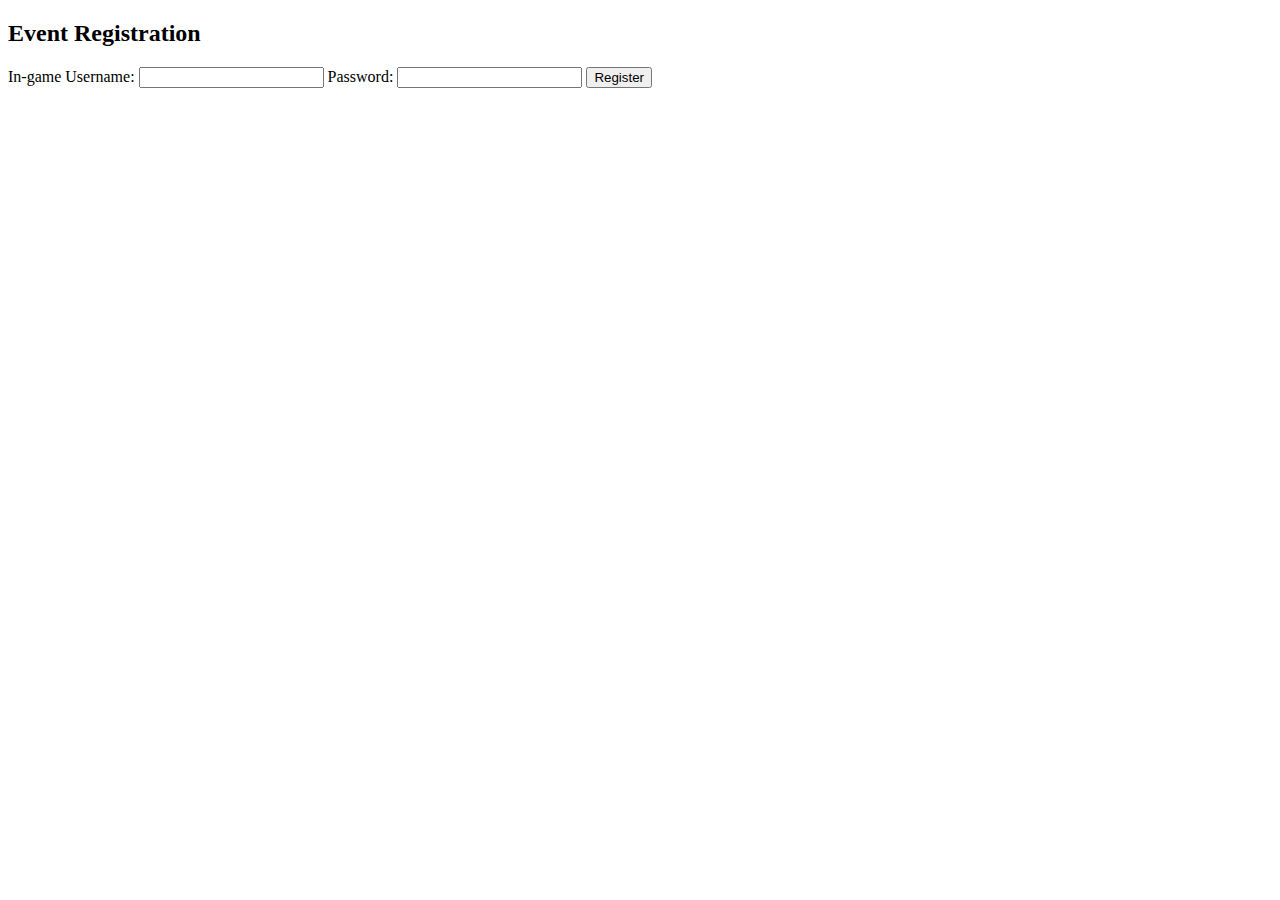
<file: event-register.html>
<!DOCTYPE html>
<html lang="en">
<head>
    <!-- Meta tags and stylesheets -->
</head>
<body>
<div class="container">
    <header>
        <!-- Your header content -->
    </header>

    <main>
        <section class="event-registration">
            <h2>Event Registration</h2>
            <form action="process-event-registration.php" method="post">
                <label for="username">In-game Username:</label>
                <input type="text" id="username" name="username" required>
                
                <label for="password">Password:</label>
                <input type="password" id="password" name="password" required>
                
                <button type="submit">Register</button>
            </form>
        </section>
    </main>

    <footer>
        <!-- Your footer content -->
    </footer>
</div>

<!-- Your scripts -->
<script src="scripts.js"></script>
</body>
</html>
</file>
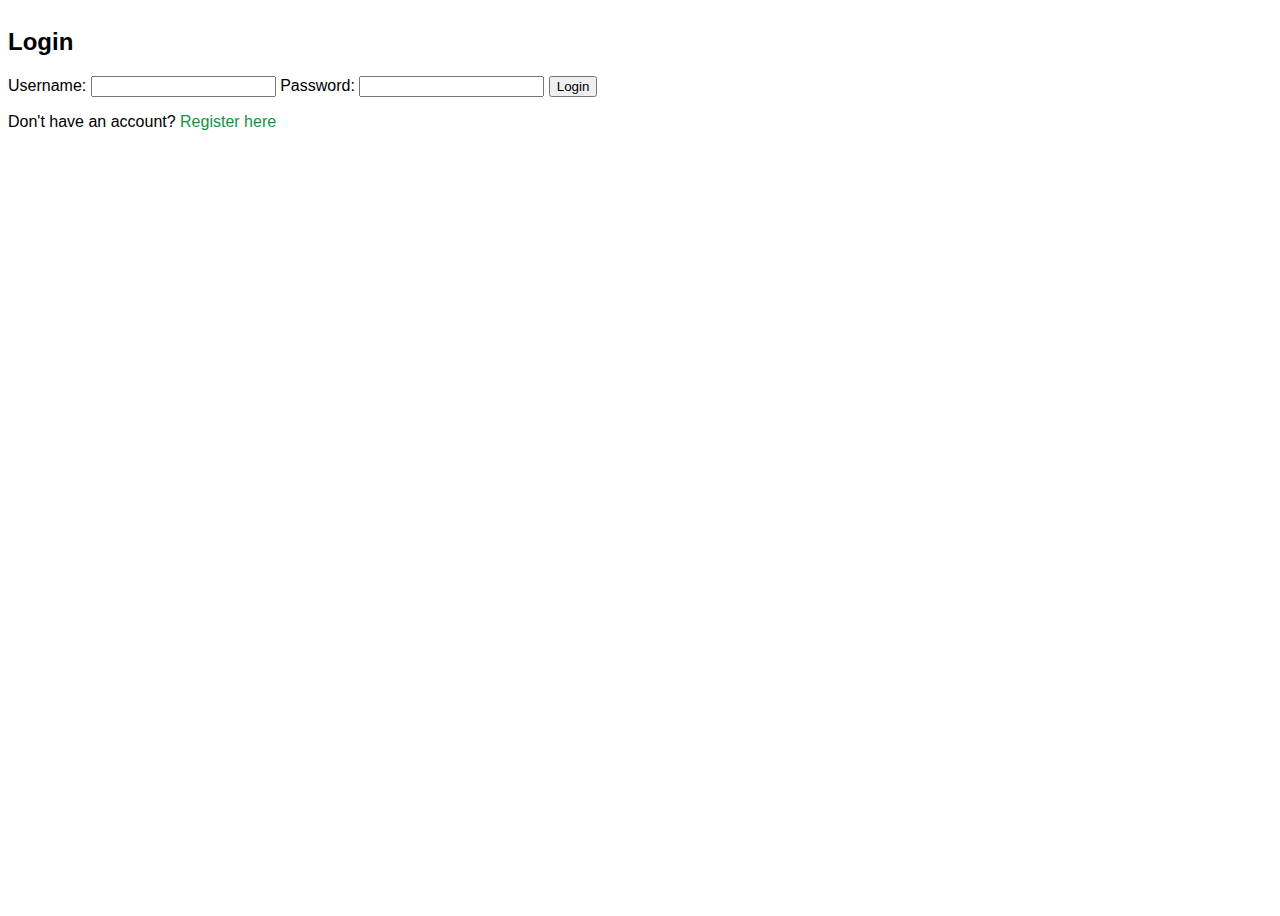
<file: login.html>
<!DOCTYPE html>
<html lang="en">
<head>
    <meta charset="UTF-8">
    <meta name="viewport" content="width=device-width, initial-scale=1.0">
    <title>EonVerse Offical Site - Login</title>
    <link rel="stylesheet" href="style.css">
</head>
<body>
    <div class="container">
        <h2>Login</h2>
        <form action="/login" method="POST">
            <label for="username">Username:</label>
            <input type="text" id="username" name="username" required>
            
            <label for="password">Password:</label>
            <input type="password" id="password" name="password" required>
            
            <button type="submit">Login</button>
        </form>
        <p>Don't have an account? <a href="/register">Register here</a></p>
    </div>
</body>
</html>
</file>
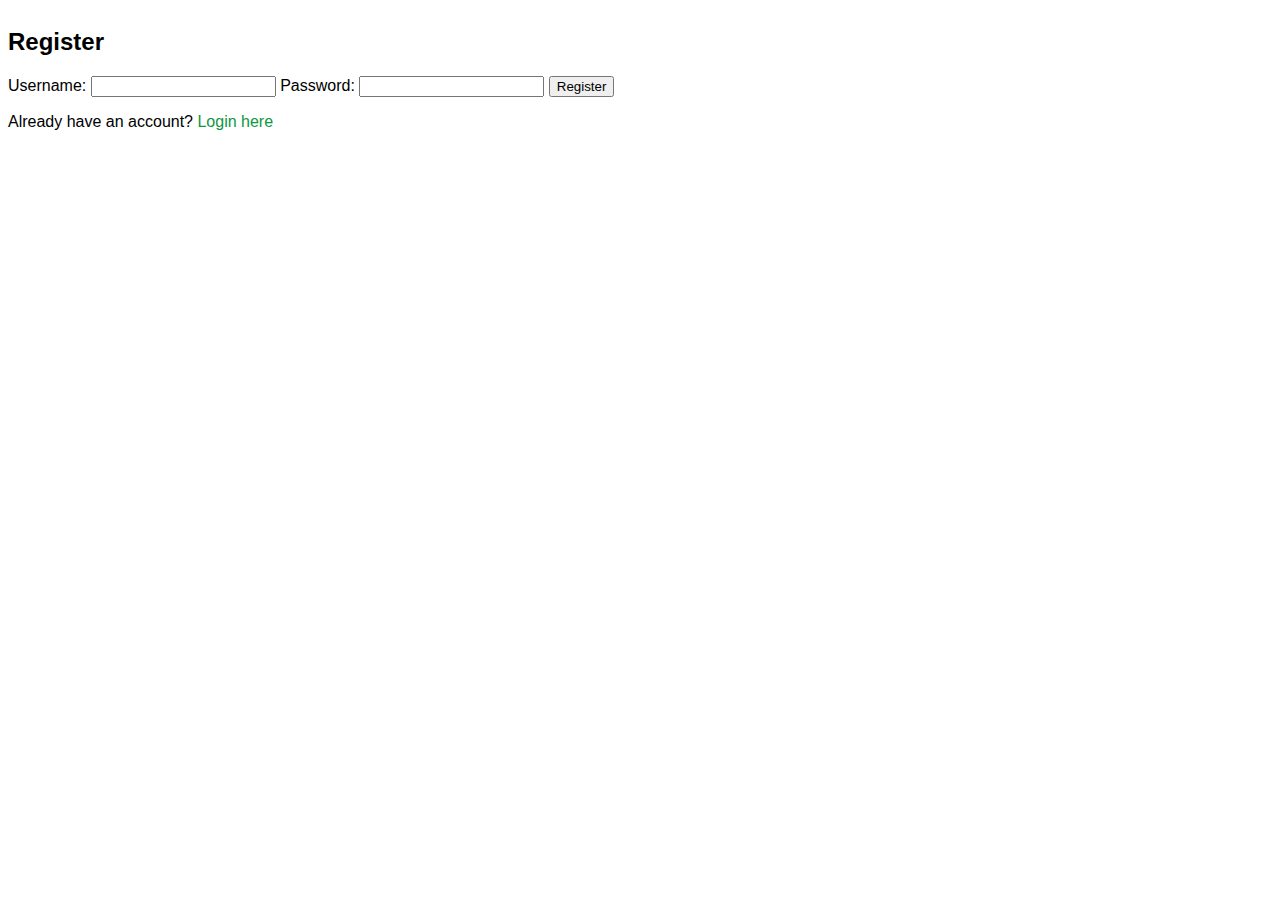
<file: register.html>
<!DOCTYPE html>
<html lang="en">
<head>
    <meta charset="UTF-8">
    <meta name="viewport" content="width=device-width, initial-scale=1.0">
    <title>EonVerse Offical Site - Register</title>
    <link rel="stylesheet" href="style.css">
</head>
<body>
    <div class="container">
        <h2>Register</h2>
        <form action="/register" method="POST">
            <label for="username">Username:</label>
            <input type="text" id="username" name="username" required>
            
            <label for="password">Password:</label>
            <input type="password" id="password" name="password" required>
            
            <button type="submit">Register</button>
        </form>
        <p>Already have an account? <a href="/login">Login here</a></p>
    </div>
</body>
</html>
</file>
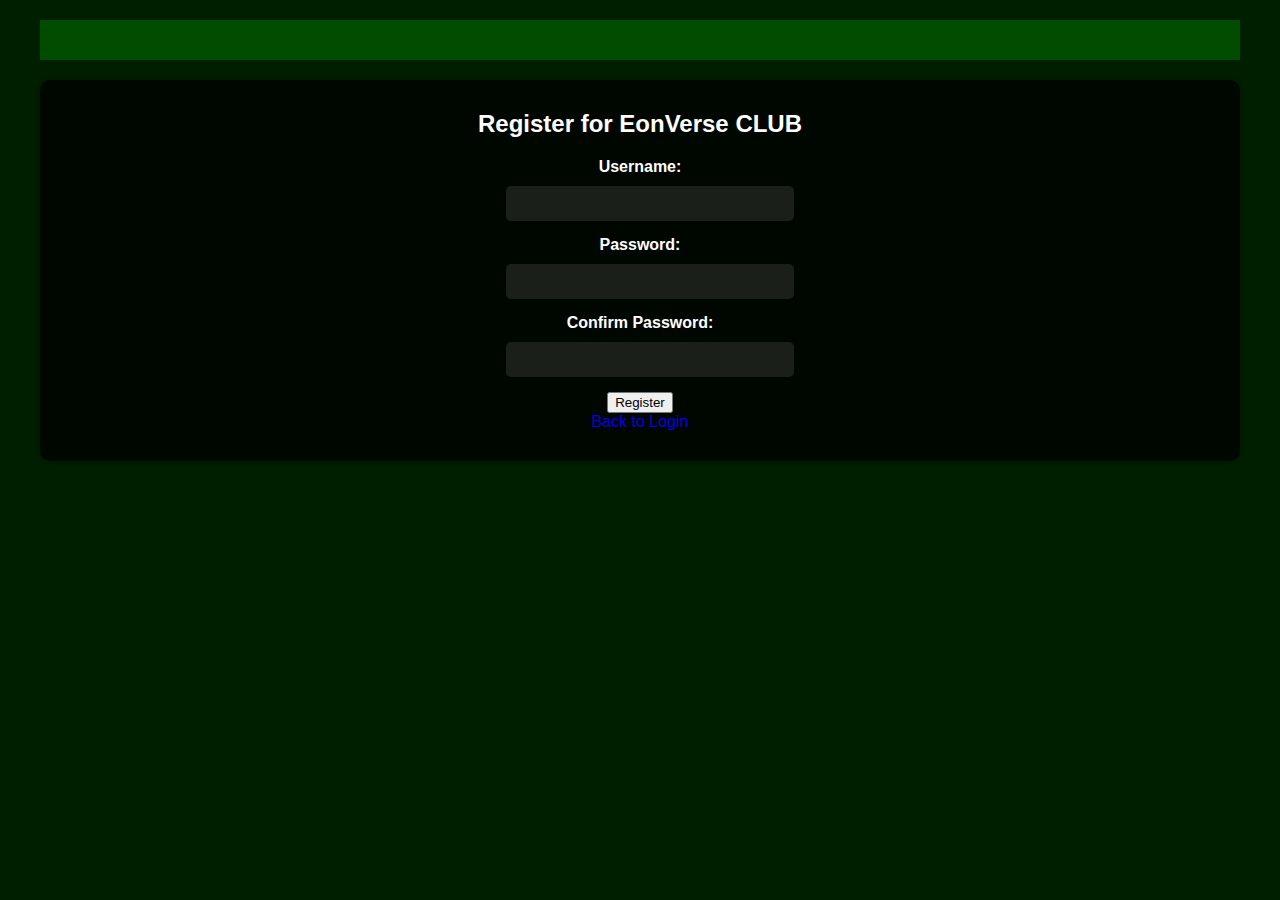
<file: registration.html>
<!DOCTYPE html>
<html lang="en">
<head>
    <meta charset="UTF-8">
    <meta name="viewport" content="width=device-width, initial-scale=1.0">
    <link rel="stylesheet" href="styles.css">
    <link rel="stylesheet" href="registration-styles.css"> <!-- Link to your registration styles -->
    <title>Register - EonVerse CLUB</title>
    <style>
        /* Your existing styles */
    </style>
    <script>
        // JavaScript validation function
    </script>
</head>
<body>
<div class="container">
    <header>
        <!-- Your header content -->
    </header>
    <link rel="stylesheet" href="registration-styles.css">


    <main>
        <section class="registration-form">
            <h2>Register for EonVerse CLUB</h2>
            <form action="your-actual-server-endpoint" method="post" onsubmit="return validateForm()">
                <label for="username">Username:</label>
                <input type="text" id="username" name="username" required>

                <label for="password">Password:</label>
                <input type="password" id="password" name="password" required>

                <label for="confirm-password">Confirm Password:</label>
                <input type="password" id="confirm-password" name="confirmPassword" required>

                <button type="submit">Register</button>
            </form>

            <a href="login.html" class="back-button">Back to Login</a>
        </section>
    </main>

    <footer>
        <!-- Your footer content -->
    </footer>
</div>

<!-- Your scripts -->
<script src="scripts.js"></script>
</body>
</html>
</file>
<file: style.css>
.cc-link,
.cc-revoke:hover {
    text-decoration: underline;
}
.bdg .ribbon,
.rules-menu-link span,
.store-title,
.wiki-page-card span strong:first-letter {
    text-transform: uppercase;
}
html {
    scroll-behavior: smooth;
}
:root {
    --p-color: #0e9642;
}
.discord-icon .st0,
.discord-text .st0,
.status-icon path,
.status-text path {
    fill: var(--p-color) !important;
}
.cobalt-update-box .update-icon,
.discord-text .icon:after,
.dropdown-item.d-header,
.error-title,
.footer-text-header:after,
.header-theme,
.lr-title,
.news-title,
.other-btn:after,
.other-btn:focus:after,
.p-icon,
.rules-menu .active i,
.rules-menu .active span,
.status-text .icon:after,
.swal2-icon.swal2-info,
.theme-text,
.top-text,
.welcome-title,
.widget-header-txt:after,
.wiki-page-card span strong {
    color: var(--p-color) !important;
}
a,
a:focus,
a:hover {
    color: var(--p-color);
}
.color-overlay {
    background: #0e9642;
    background: -moz-linear-gradient(180deg, #0e9642 0, #101010 60%, #101010 100%);
    background: -webkit-linear-gradient(180deg, #0e9642 0, #101010 60%, #101010 100%);
    background: linear-gradient(180deg, #0e9642 0, #101010 60%, #101010 100%);
    background-attachment: fixed;
    background-size: cover;
    background-repeat: no-repeat;
}
.profile-about-box,
.rules-menu-link.active,
.swal2-icon.swal2-info,
.user-nav-link.active {
    border-color: #0e9642 !important;
}
#toast-container,
.badge-theme,
.btn-theme,
.btn.profile-btn.active:after,
.button-checkbox > .active,
.cc-window.cc-floating .cc-highlight .cc-btn.cc-allow,
.discord-text .icon:after,
.footer-text-header:after,
.nav-link.store-link,
.p-color-overlay,
.progress-bar,
.spoiler .spoiler-title,
.spoiler .spoiler-toggle,
.status-text .icon:after,
.swal2-styled.swal2-confirm,
.vote-tabs .btn.btn-theme.active,
.widget-header-txt:after {
    background-color: var(--p-color) !important;
}
.btn-theme:hover,
.spoiler .spoiler-title:hover,
.spoiler .spoiler-toggle:hover,
.swal2-styled.swal2-confirm:hover {
    background-color: var(--p-color) !important;
    filter: brightness(0.85);
}
.header:after {
    height: 227.5px;
    background: linear-gradient(rgba(0, 0, 0, 0.4), transparent);
}
.header:before {
    background: linear-gradient(rgba(0, 0, 0, 0.4), #101010);
}
.header {
    background-position: center top !important;
}
@media (min-width: 769px) {
    .header {
        height: 475px;
    }
    .logo {
        height: 250px;
        margin-top: 97.5px;
    }
}
@media (max-width: 768px) {
    .header {
        height: 340px;
    }
    .logo {
        height: 130px;
        margin-top: 85px;
    }
}
.discord-text,
.status-text {
    margin-top: 203.5px;
}
@media (max-width: 1050px) {
    .discord-box-container .text,
    .status-box-container .text {
        display: none;
    }
}
.navbar-nav .nav-item:first-child {
    margin-left: -15px !important;
}
.navbar-bottom .store-link:after,
.navbar-bottom .store-link:focus:after,
.navbar-top-new .store-link:after,
.navbar-top-new .store-link:focus:after {
    box-shadow: 0 0 12px 0 #0e9642;
}
.p-image-frame {
    z-index: 1;
    opacity: 0.7;
}
.store-box {
    border: 3px solid #0e9441;
    box-shadow: 0 0 10px #0e9642;
}
.no-webp .store-box,
.webp .store-box {
    background: linear-gradient(to bottom, #0e9441 / 70%, #0e9441 / 70%);
}
.cc-window {
    opacity: 1;
    -webkit-transition: opacity 1s;
    transition: opacity 1s;
}
.cc-window.cc-invisible {
    opacity: 0;
}
.cc-animate.cc-revoke {
    -webkit-transition: -webkit-transform 1s;
    transition: transform 1s;
    transition: transform 1s, -webkit-transform 1s;
}
.cc-animate.cc-revoke.cc-top {
    -webkit-transform: translateY(-2em);
    transform: translateY(-2em);
}
.cc-animate.cc-revoke.cc-bottom {
    -webkit-transform: translateY(2em);
    transform: translateY(2em);
}
.cc-animate.cc-revoke.cc-active.cc-bottom,
.cc-animate.cc-revoke.cc-active.cc-top,
.cc-revoke:hover {
    -webkit-transform: translateY(0);
    transform: translateY(0);
}
.cc-grower {
    max-height: 0;
    overflow: hidden;
    -webkit-transition: max-height 1s;
    transition: max-height 1s;
}
.cc-revoke,
.cc-window {
    position: fixed;
    overflow: hidden;
    -webkit-box-sizing: border-box;
    box-sizing: border-box;
    font-family: Helvetica, Calibri, Arial, sans-serif;
    font-size: 16px;
    line-height: 1.5em;
    display: -webkit-box;
    display: -ms-flexbox;
    display: flex;
    -ms-flex-wrap: nowrap;
    flex-wrap: nowrap;
    z-index: 9999;
}
.cc-window.cc-static {
    position: static;
}
.cc-window.cc-floating {
    max-width: 24em;
    -webkit-box-orient: vertical;
    -webkit-box-direction: normal;
    -ms-flex-direction: column;
    flex-direction: column;
}
.cc-window.cc-banner {
    padding: 1em 1.8em;
    width: 100%;
    -webkit-box-orient: horizontal;
    -webkit-box-direction: normal;
    -ms-flex-direction: row;
    flex-direction: row;
}
.cc-revoke {
    padding: 0.5em;
}
.cc-header {
    font-size: 18px;
    font-weight: 700;
}
.cc-btn,
.cc-close,
.cc-link,
.cc-revoke,
.discord-text:hover,
.status-text:hover,
[data-toggle="tooltip"]:hover {
    cursor: pointer;
}
.cc-link {
    opacity: 0.8;
    display: inline-block;
    padding: 0.2em;
}
.cc-close:focus,
.cc-close:hover,
.cc-link:hover {
    opacity: 1;
}
.cc-link:active,
.cc-link:visited {
    color: initial;
}
.cc-btn {
    display: block;
    padding: 0.4em 0.8em;
    font-size: 0.9em;
    font-weight: 700;
    border-width: 2px;
    border-style: solid;
    text-align: center;
    white-space: nowrap;
}
.cc-highlight .cc-btn:first-child {
    background-color: transparent;
    border-color: transparent;
}
.cc-highlight .cc-btn:first-child:focus,
.cc-highlight .cc-btn:first-child:hover {
    background-color: transparent;
    text-decoration: underline;
}
.cc-close {
    display: block;
    position: absolute;
    top: 0.5em;
    right: 0.5em;
    font-size: 1.6em;
    opacity: 0.9;
    line-height: 0.75;
}
.cc-revoke.cc-top {
    top: 0;
    left: 3em;
    border-bottom-left-radius: 0.5em;
    border-bottom-right-radius: 0.5em;
}
.cc-revoke.cc-bottom {
    bottom: 0;
    left: 3em;
    border-top-left-radius: 0.5em;
    border-top-right-radius: 0.5em;
}
.cc-revoke.cc-left {
    left: 3em;
    right: unset;
}
.cc-revoke.cc-right {
    right: 3em;
    left: unset;
}
.cc-top {
    top: 1em;
}
.cc-left {
    left: 1em;
}
.cc-right {
    right: 1em;
}
.cc-bottom {
    bottom: 1em;
}
.cc-floating > .cc-link {
    margin-bottom: 1em;
}
.cc-floating .cc-message {
    display: block;
    margin-bottom: 1em;
}
.cc-window.cc-floating .cc-compliance {
    -webkit-box-flex: 1;
    -ms-flex: 1 0 auto;
    flex: 1 0 auto;
}
.cc-window.cc-banner {
    -webkit-box-align: center;
    -ms-flex-align: center;
    align-items: center;
}
.cc-banner.cc-top {
    left: 0;
    right: 0;
    top: 0;
}
.cc-banner.cc-bottom {
    left: 0;
    right: 0;
    bottom: 0;
}
.cc-banner .cc-message {
    display: block;
    -webkit-box-flex: 1;
    -ms-flex: 1 1 auto;
    flex: 1 1 auto;
    max-width: 100%;
    margin-right: 1em;
}
.cc-compliance {
    display: -webkit-box;
    display: -ms-flexbox;
    display: flex;
    -webkit-box-align: center;
    -ms-flex-align: center;
    align-items: center;
    -ms-flex-line-pack: justify;
    align-content: space-between;
}
.cc-floating .cc-compliance > .cc-btn {
    -webkit-box-flex: 1;
    -ms-flex: 1;
    flex: 1;
}
.cc-btn + .cc-btn {
    margin-left: 0.5em;
}
@media print {
    .cc-revoke,
    .cc-window {
        display: none;
    }
}
@media screen and (max-width: 900px) {
    .cc-btn {
        white-space: normal;
    }
}
@media screen and (max-width: 414px) and (orientation: portrait), screen and (max-width: 736px) and (orientation: landscape) {
    .cc-window.cc-top {
        top: 0;
    }
    .cc-window.cc-bottom {
        bottom: 0;
    }
    .cc-window.cc-banner,
    .cc-window.cc-floating,
    .cc-window.cc-left,
    .cc-window.cc-right {
        left: 0;
        right: 0;
    }
    .cc-window.cc-banner {
        -webkit-box-orient: vertical;
        -webkit-box-direction: normal;
        -ms-flex-direction: column;
        flex-direction: column;
    }
    .cc-window.cc-banner .cc-compliance {
        -webkit-box-flex: 1;
        -ms-flex: 1 1 auto;
        flex: 1 1 auto;
    }
    .cc-window.cc-floating {
        max-width: none;
    }
    .cc-window .cc-message {
        margin-bottom: 1em;
    }
    .cc-window.cc-banner {
        -webkit-box-align: unset;
        -ms-flex-align: unset;
        align-items: unset;
    }
    .cc-window.cc-banner .cc-message {
        margin-right: 0;
    }
}
.cc-floating.cc-theme-classic {
    padding: 1.2em;
    border-radius: 10px;
}
.cc-floating.cc-type-info.cc-theme-classic .cc-compliance {
    text-align: center;
    display: inline;
    -webkit-box-flex: 0;
    -ms-flex: none;
    flex: none;
}
.cc-theme-classic .cc-btn {
    border-radius: 10px;
}
.cc-theme-classic .cc-btn:last-child {
    min-width: 140px;
}
.cc-floating.cc-type-info.cc-theme-classic .cc-btn {
    display: inline-block;
}
.cc-theme-edgeless.cc-window {
    padding: 0;
}
.cc-floating.cc-theme-edgeless .cc-message {
    margin: 2em 2em 1.5em;
}
.cc-banner.cc-theme-edgeless .cc-btn {
    margin: 0;
    padding: 0.8em 1.8em;
    height: 100%;
}
.cc-banner.cc-theme-edgeless .cc-message {
    margin-left: 1em;
}
.cc-floating.cc-theme-edgeless .cc-btn + .cc-btn,
.coldfire-navbar-menu.active,
.panel-footer .grey-link:first-child {
    margin-left: 0;
}
.nav-tabs .nav-link {
    border: none;
    padding: 0.5em 1em !important;
    margin: 0 !important;
    color: #fff !important;
}
.button-checkbox > .active,
.nav-tabs {
    border: none;
}
.badge {
    padding: 5px 10px;
    font-weight: 600;
    color: #fff;
    border-radius: 10px;
}
.btn:focus,
.dark .tokenfield.focus,
.swal2-styled.swal2-confirm:focus {
    box-shadow: none !important;
}
a {
    text-decoration: none !important;
}
.tokenfield.form-control {
    cursor: text;
}
img {
    max-width: 100%;
}
.forum_post {
    word-wrap: break-word;
}
.forum_post img {
    overflow: auto;
    max-width: 100%;
    height: auto;
}
.profile-header-username,
.username {
    font-weight: 500;
}
.username:hover {
    filter: brightness(80%);
}
.avatar-img {
    border-radius: 0.25rem;
}
.input-group-text {
    background-color: rgba(255, 255, 255, 0.15) !important;
    color: #bdbdbd !important;
    font-weight: 500;
}
.fb-page {
    margin-bottom: 1rem !important;
}
.breadcrumb {
    padding: 0.55rem 1.25rem !important;
    font-size: 0.85rem;
}
#tsparticles {
    position: absolute;
    top: 0;
    left: 0;
    width: 100%;
    height: 100%;
}
#ie-message,
#ticket .ticket-mobile-author,
.announcement-alert:before,
.blockquote > a:first-child + br,
.navbar-top-new .mx-auto .store-link i,
.popover .arrow,
.timeline .panel-outline .panel-footer,
.timeline .panel-outline .panel-heading:not(.icon) {
    display: none;
}
@media all and (-ms-high-contrast: none), (-ms-high-contrast: active) {
    #ie-message {
        display: initial;
    }
}
.connection-status-icon {
    margin: 0.5rem auto auto;
    display: block;
}
input:-webkit-autofill,
input:-webkit-autofill:active,
input:-webkit-autofill:focus,
input:-webkit-autofill:hover,
input:-webkit-autofill:visited {
    -webkit-box-shadow: 0 0 0 30px #202020 inset !important;
}
input:-webkit-autofill {
    -webkit-text-fill-color: rgb(189 189 189) !important;
}
input:-webkit-autofill,
input:-webkit-autofill:active,
input:-webkit-autofill:focus,
input:-webkit-autofill:hover {
    transition: background-color 5000s ease-in-out;
}
.maintenance-icon {
    position: fixed;
    right: 2rem;
    bottom: 2rem;
    border-radius: 25rem;
    background-color: #0e9642;
    padding: 0.75rem 1.25rem;
    color: #fff;
    font-size: 1.5rem;
    box-shadow: rgba(18, 84, 81, 0.2) 0 0 10px 4px;
}
.maintenance-icon:hover {
    filter: brightness(70%);
}
.rules-menu {
    background-color: #161616;
    border-radius: 0.5rem;
    margin-bottom: 1rem;
    padding-bottom: 0.5rem;
}
.card .card,
.cf-full-post-body,
.dark .dropdown-item:hover,
.rules-menu-link:hover {
    background-color: rgba(255, 255, 255, 0.03);
}
.rules_image_icon {
    height: 2.8rem;
    width: auto;
}
.rules-menu .nav {
    flex-direction: column;
}
.rules-menu .menu-title {
    font-weight: 600;
    font-size: 1.4rem;
    padding: 1rem 1.75rem;
}
.rules-menu-link {
    padding: 1.05rem calc(1.75rem - 5px);
    display: block;
    position: relative;
    border-left: 5px solid transparent;
}
.rules-menu-link i {
    font-size: 2rem;
    position: absolute;
    top: 0.7rem;
    color: rgba(255, 255, 255, 0.03);
}
.rules-menu-link span {
    display: inline-block;
    margin-left: 3.6rem;
    font-weight: 600;
    font-size: 1.1rem;
    color: rgba(255, 255, 255, 0.4);
    transition: 0.25s;
}
.latest-news-image {
    height: 50px;
    width: 50px;
    overflow: hidden;
    border-radius: 0.5rem;
    margin-top: 0.3rem;
}
.latest-news-image img {
    height: 100%;
    max-width: none;
}
.latest-news-name {
    font-weight: 600;
    color: #fff;
}
.latest-news-date,
.latest-news-readtime {
    color: rgb(189 189 189);
}
.cf-full-post-img {
    height: 300px;
    border-top-left-radius: 0.25rem;
    border-top-right-radius: 0.25rem;
    background-position: center;
    background-repeat: no-repeat;
    background-size: cover;
}
.cf-full-post-content {
    overflow-wrap: break-word;
}
.cf-full-post-img img {
    width: 100%;
    height: auto;
}
.cf-full-post-body {
    padding: 2rem 5%;
    border-bottom-left-radius: 0.25rem;
    border-bottom-right-radius: 0.25rem;
}
.post-card-large,
.post-card-medium,
.post-card-small,
.store-player {
    border-radius: 1rem;
    background-color: #161616;
}
.cf-full-post-title {
    font-weight: 600;
    font-size: 2.7rem;
}
.cf-full-post .readtime,
.post-card-large .readtime,
.post-card-medium .readtime,
.post-card-small .readtime {
    margin: auto 0;
    background: rgba(255, 255, 255, 0.03);
    padding: 0.5rem 1rem;
    border-radius: 0.5rem;
    font-size: 0.9rem;
    font-weight: 500;
}
.post-list {
    display: grid;
    grid-template-columns: repeat(6, 1fr);
    grid-gap: 1.5rem;
}
.post-card-large {
    grid-area: span 1 / span 6;
    display: flex;
    flex-direction: row;
}
.post-card-large .post-card-img {
    flex: 1 1 60%;
    overflow: hidden;
    position: relative;
}
.post-card-large .post-card-img img {
    border-top-left-radius: 0.25rem;
    border-bottom-left-radius: 0.25rem;
    position: absolute;
    width: 100%;
    height: 100%;
    object-fit: cover;
}
.post-card-large .post-card-body {
    flex: 1 1 40%;
    padding: 2.5rem;
}
.outside-footer,
.post-card-medium .post-card-body,
.post-card-small .post-card-body {
    padding: 1.5rem 2rem;
}
.post-card-large .post-card-title {
    font-weight: 600;
    font-size: 1.8rem;
    margin-bottom: 1.5rem;
}
.post-card-large .post-card-footer,
.post-card-medium .post-card-footer,
.post-card-small .post-card-footer {
    display: flex;
    margin-top: 1.5rem;
}
.post-card-medium {
    grid-area: span 1 / span 3;
}
.post-card-medium .post-card-img {
    height: 250px;
    position: relative;
}
.post-card-medium .post-card-img img,
.post-card-small .post-card-img img {
    border-top-left-radius: 0.25rem;
    border-top-right-radius: 0.25rem;
    position: absolute;
    width: 100%;
    height: 100%;
    object-fit: cover;
}
.post-card-medium .post-card-title,
.post-card-small .post-card-title {
    font-weight: 600;
    font-size: 1.4rem;
    margin-bottom: 1rem;
}
.post-card-small {
    grid-area: span 1 / span 2;
}
.post-card-small .post-card-img {
    height: 200px;
    position: relative;
}
.alert-dismissible .close,
.btn,
.navbar-toggler,
.post-card-title,
.post-list .post-card-img img,
.reel-1,
.reel-2,
.spoiler-title,
.spoiler-toggle,
a {
    transition: 0.25s;
}
.post-list .post-card-img {
    overflow: hidden;
}
.post-list .post-card-img img:hover {
    transform: scale(1.1) rotate(2deg);
}
.outside-footer {
    position: absolute;
    bottom: 0;
    width: 100%;
}
.post-card-medium .post-card-body,
.post-card-small .post-card-body {
    margin-bottom: 5rem;
}
.icon,
.post-card-medium,
.post-card-small {
    position: relative;
}
@media (max-width: 1100px) {
    .post-card-large .post-card-img {
        flex: 1 1 55%;
    }
    .post-card-large .post-card-body {
        flex: 1 1 45%;
    }
    .post-card-small .post-card-body {
        margin-bottom: 8rem;
    }
    .post-card-small .post-card-footer {
        flex-wrap: wrap;
    }
    .post-card-small .readtime {
        margin-top: 1rem;
    }
}
.store-box {
    border-radius: 0.5rem;
    position: relative;
    transition: 0.25s;
}
.store-title {
    font-size: 1.8rem;
    font-weight: 600;
    font-style: italic;
    color: #fff;
    margin-top: 1rem;
    margin-left: 1.25rem;
    transition: 0.25s;
}
.news-info,
.news-title,
.welcome-title {
    text-transform: none;
}
.store-icon {
    position: absolute;
    bottom: 1.5rem;
    right: 1.25rem;
    font-size: 2rem;
    color: #fff;
    opacity: 0.7;
    transition: 0.25s;
}
.store-subtitle {
    color: rgba(255, 255, 255, 0.7);
    font-weight: 500;
    margin-left: 1.25rem;
    margin-bottom: 1rem;
    transition: 0.25s;
}
.store-box:hover {
    opacity: 0.8;
}
.store-box:hover .store-subtitle,
.store-box:hover .store-title {
    margin-left: 2rem;
}
.store-box:hover .store-icon {
    right: 2rem;
}
.store-player {
    padding: 0.75rem 1.25rem;
    margin-bottom: 1rem;
}
.bdg,
.bdgsmall {
    border-radius: 10px;
}
.store-player .store-player-txt {
    font-weight: 500;
    font-size: 1.2rem;
}
.forum-link,
.item .description b,
.navbar-bottom .store-link {
    font-weight: 600;
}
.img-container img {
    height: 25px;
    width: 25px;
}
body.swal2-toast-shown .swal2-container.wiki-toast {
    width: 22rem !important;
}
.wiki-page-card span strong {
    font-weight: 500;
    font-size: 1.3rem;
    text-transform: lowercase;
    display: inline-block;
    margin-bottom: 0.75rem;
}
.card-header a,
.cc-revoke.cc-bottom.cc-right,
.nav-item .username,
.user-nav-link.active,
.wiki-replies .text-white i,
.wiki-views .text-white i,
blockquote a {
    color: #fff;
}
.input-group-btn .btn.btn-theme {
    border-top-left-radius: 0;
    border-bottom-left-radius: 0;
    height: 100%;
}
.forum-left-col {
    padding: 2rem 1.25rem;
    border-right: 3px solid rgba(255, 255, 255, 0.03);
    height: 100%;
}
.forum-right-top,
.panel-heading {
    padding: 0.75rem 1.25rem;
    border-bottom: 3px solid rgba(255, 255, 255, 0.03);
}
.forum-post-content,
.panel-footer,
.post-author-mobile,
.signature {
    padding: 0.75rem 1.25rem;
}
.forum-table tr:first-child td {
    border-top: none;
}
.forum-icon-col i {
    font-size: 3.2rem;
    color: rgba(255, 255, 255, 0.3);
}
.forum-link {
    font-size: 1.1rem;
}
.forum-topic-title {
    font-size: 1.4rem;
    font-weight: 500;
}
.post-author-mobile {
    display: none;
    border-top: 3px solid rgba(255, 255, 255, 0.03);
}
@media (max-width: 991px) {
    .post-card-large .post-card-img {
        flex: 1 1 40%;
    }
    .post-card-large .post-card-body {
        flex: 1 1 60%;
    }
    .post-card-medium .post-card-body {
        margin-bottom: 8rem;
    }
    .post-card-small {
        grid-area: span 1 / span 3;
    }
    .post-card-medium .post-card-footer {
        flex-wrap: wrap;
    }
    .post-card-medium .readtime {
        margin-top: 1rem;
    }
    .forum-author-col {
        display: none;
    }
    .post-author-mobile {
        display: flex;
    }
    .post-btns {
        margin-top: 0.5rem;
    }
}
.bdg {
    width: 4em;
    height: 6.2em;
}
.bdgsmall {
    width: 0;
    height: 0;
}
.bdg,
.bdgsmall {
    position: relative;
    margin: 1.5em 3em;
    display: inline-block;
    top: 0;
    transition: 0.2s;
}
.chat-flex,
.reward-box,
.staff-card,
.welcome-card-flex {
    display: flex;
}


.bdg:after,
.bdg:before {
    position: absolute;
    width: inherit;
    height: inherit;
    border-radius: inherit;
    background: inherit;
    content: "";
    top: 0;
    left: 0;
    right: 0;
    bottom: 0;
    margin: auto;
}
.bdg:before {
    transform: rotate(60deg);
}
.bdg:after {
    transform: rotate(-60deg);
}
.bdg:hover,
.timeline .line:before {
    top: -4px;
}
.bdg .circle,
.bdgsmall .circlesmall {
    height: 60px;
    position: absolute;
    background: #fff;
    z-index: 10;
    border-radius: 50%;
    top: 0;
    left: 0;
    right: 0;
    bottom: 0;
    margin: auto;
}
.bdg .circle i,
.bdgsmall .circlesmall i {
    font-size: 2rem;
    margin-top: 0.5rem;
}
.bdg .font {
    display: inline-block;
    margin-top: 1em;
}
.bdg .ribbon {
    position: absolute;
    border-radius: 4px;
    padding: 5px 5px 4px;
    width: 100px;
    z-index: 11;
    color: #fff;
    bottom: 12px;
    left: 50%;
    margin-left: -50px;
    height: 25px;
    font-size: 14px;
    box-shadow: 0 1px 2px rgba(0, 0, 0, 0.27);
    text-shadow: 0 2px 2px rgba(0, 0, 0, 0.1);
    background: linear-gradient(to bottom right, #555 0, #333 100%);
    cursor: default;
}
.carousel-inner,
.module-iframe {
    border-radius: 0.5rem;
}
.star-rating .fa-star {
    color: gold !important;
}
.resources-categories-header {
    padding: 0 1.25rem 0.75rem;
    font-size: 1.4rem;
    font-weight: 500;
}
.breadcrumb > li + li:before,
.chat-list {
    padding-right: 0.5rem;
    padding-left: 0.5rem;
}
.mc-trade .user-nav-link {
    background: 0 0;
    color: inherit;
    outline: inherit;
    width: 100%;
    text-align: left;
    border: none;
    border-left: 5px solid transparent;
}
#countdown-value {
    color: #fff;
    font-weight: 500;
    margin-bottom: 0;
}
@media (max-width: 1500px) and (min-width: 800px) {
    .resources-table .d-flex .flex-grow-1 {
        width: 85%;
    }
}
.resource-tabs .btn.profile-btn {
    padding: 0.55rem 1.1rem;
    font-size: 0.9rem;
}
span.twitter-typeahead .tt-menu {
    background-color: #181818 !important;
    color: #bdbdbd !important;
}
span.twitter-typeahead .tt-suggestion {
    transition: 0.25s;
    color: #bdbdbd !important;
}
.dropdown-item:hover,
span.twitter-typeahead .tt-suggestion:focus,
span.twitter-typeahead .tt-suggestion:hover {
    background-color: rgba(255, 255, 255, 0.03) !important;
    color: #bdbdbd !important;
}
.dark,
.dark .card {
    background-color: #161616;
}
@media (min-width: 768px) {
    .mobile_only {
        display: none;
    }
    .forum-index-card .col-md-1_5 {
        max-width: 12.333333%;
        flex: 0 0 12.333333%;
    }
    .forum-index-card .col-md-4_5 {
        max-width: 29.333333%;
        flex: 0 0 29.333333%;
    }
    .container {
        max-width: 680px;
    }
}
@media (min-width: 850px) {
    .container {
        max-width: 750px;
    }
}
@media (min-width: 992px) {
    .container {
        max-width: 900px;
    }
    .d-lg-table-column {
        display: table-column !important;
    }
}
@media (min-width: 1100px) {
    .container {
        max-width: 1000px;
    }
}
@media (min-width: 1200px) {
    .forum-index-card .col-md-1_5 {
        max-width: 10.333333%;
        flex: 0 0 10.333333%;
    }
    .forum-index-card .col-md-4_5 {
        max-width: 31.333333%;
        flex: 0 0 31.333333%;
    }
    .container {
        max-width: 1100px;
    }
}
@media (min-width: 1500px) {
    .container {
        max-width: 1200px;
    }
}
@media (min-width: 1600px) {
    .forum-index-card .col-md-1_5 {
        max-width: 8.333333%;
        flex: 0 0 8.333333%;
    }
    .forum-index-card .col-md-4_5 {
        max-width: 33.333333%;
        flex: 0 0 33.333333%;
    }
    .container {
        max-width: 1300px;
    }
}
@media (min-width: 1700px) {
    .container {
        max-width: 1400px;
    }
}
.social {
    transform: scale(0.8);
    transition-duration: 0.5s;
}
.avatar-img {
    max-width: none;
}
.frame,
.frame-sidebar {
    height: 50px;
    width: 100%;
    position: relative;
}
.swal2-styled.swal2-confirm {
    transition: 0.25s !important;
}
.chat-list {
    height: 250px;
    max-width: 100%;
    overflow-y: scroll;
    margin-bottom: 1rem;
}
#chatInput {
    border-top-right-radius: 0.25rem;
    border-bottom-right-radius: 0.25rem;
}
.chat-flex .message-text,
.widget-post-flex .post-info {
    flex-grow: 1;
    margin-left: 15px;
}
.chat-flex .message-text .float-right {
    margin-right: 1rem;
    margin-top: 17px;
}
.chat-flex img {
    max-height: 50px;
}
.card-chatbox .card-body {
    padding-top: 0 !important;
}
.card-chatbox .card-header.header-theme {
    padding-bottom: 1rem !important;
}
.chat-item {
    margin: 1.5rem 0;
}
.chat-item:first-child {
    margin-top: 0.5rem !important;
}
#chatbox .float-right a {
    color: #000 !important;
}
.card-chatbox #chatForm.disabled * {
    pointer-events: none;
}
.dark .form-control:-ms-input-placeholder,
.dark .form-control::-moz-placeholder,
.dark .form-control::-ms-input-placeholder,
.dark .form-control::-webkit-input-placeholder,
.dark .form-control::placeholder {
    color: rgba(255, 255, 255, 0.5);
}
.dark .swal2-title,
.dark .swal2-toast .swal2-title {
    color: rgba(255, 255, 255, 0.75);
}
.dark .swal2-content {
    color: rgba(255, 255, 255, 0.5);
}
.dark body {
    background-color: #101010;
    color: #bdbdbd;
}
.dark .dropdown-item:active,
.dark .dropdown-item:focus,
.dark .dropdown-menu,
.dark .ui-menu,
.dark .ui-menu-item,
.dark .ui-menu-item-wrapper,
.dark .ui-menu-item-wrapper:hover,
.dark .ui-menu-item:hover {
    background-color: #181818;
    color: #bdbdbd;
}
.dark .token {
    background-color: #181818 !important;
    color: #bdbdbd;
}
.dark #chatbox .float-right a,
.dark .dropdown-item,
.dark .grey-link,
.dark .grey-link:focus,
.dark .grey-link:hover,
.dark .message-people a,
.dark .message-people a:focus,
.dark .message-people a:hover,
.dark .token .close,
.dark table {
    color: #bdbdbd !important;
}
.dark .breadcrumb,
.dark .btn-secondary,
.dark .card-footer,
.dark .form-control,
.dark .spoiler-content,
.dark .spoiler-text,
.dark .tokenfield,
.dark input,
.dark input:focus,
.dark option,
.dark option:hover,
.dark select,
.dark select:hover,
.dark textarea,
.dark textarea:focus {
    background-color: #202020 !important;
    color: #bdbdbd !important;
}
.dark .popover,
.dark .popover-body {
    background-color: #252525 !important;
    border-color: #252525 !important;
    color: #bdbdbd !important;
}
.dark .btn-secondary,
.dark .token,
.dark .tokenfield,
.dark .tokenfield.focus,
.dark .tokenfield:focus,
.dark .tokenfield:hover,
.dark .ui-menu,
.dark .ui-menu-item,
.dark .ui-menu-item-wrapper,
.dark .ui-menu-item-wrapper:hover,
.dark .ui-menu-item:hover,
.select2-container--default.select2-container--focus .select2-selection--multiple,
ul.thumbnails.image_picker_selector li .thumbnail {
    border: none !important;
}
.card .alert,
.dark .btn-secondary.profile-btn {
    background-color: rgba(255, 255, 255, 0.03) !important;
}
.dark {
    color: #bdbdbd;
}
.dark,
.dark .dropdown-divider,
.dark .forum-col {
    border-color: #161616;
}
.dark .btn-secondary:hover {
    background-color: #404040 !important;
}
.dark hr {
    border-top: 1px solid #303030;
}
.alert-dismissible .close:hover,
.alert-theme,
.btn-theme,
.btn-theme:hover,
.cc-link,
.dark .white-link,
.dark .white-link:focus,
.nav-link-active,
.nav-link:hover {
    color: #fff !important;
}
.dark .white-link:hover {
    color: #d0d0d0 !important;
}
.dark .form-control,
.dark .input-group-text,
.dark input,
.dark select,
.dark textarea {
    border: none !important;
    box-shadow: none !important;
}
.dark .input-group-text,
.dark .select2-container--default .select2-results__option--selected {
    background-color: #333;
}
.dark .select2-container--default .select2-selection--multiple {
    background-color: #333;
    border: none;
}
.dark .select2-container--default .select2-selection--multiple .select2-selection__choice,
.dark .select2-dropdown {
    background-color: #404040;
    border: none;
}
.reward-box,
.staff-flexbox,
.user-nav {
    border-radius: 0.5rem;
}
.dark .select2-container--default .select2-selection--multiple .select2-selection__choice__remove:focus,
.dark .select2-container--default .select2-selection--multiple .select2-selection__choice__remove:hover {
    background-color: #444;
    color: #bdbdbd;
}
.dark .select2-container--default .select2-selection--multiple .select2-selection__choice__remove {
    border-right: none;
}
.dark .progress {
    background-color: rgba(255, 255, 255, 0.1);
}
.dark input.select2-search__field {
    background-color: transparent !important;
    font-family: inherit !important;
    margin: 0 !important;
    padding: 0.375rem 0.75rem !important;
    height: calc(1.5em + 0.75rem + 2px) !important;
    border-radius: 0.25rem !important;
}
.select2-container--default .select2-selection--multiple {
    padding: none !important;
}
.reward-box {
    background-color: rgba(255, 255, 255, 0.02);
    padding: 0.5rem 1rem;
    margin-bottom: 1.25rem;
}
.reward-icon img {
    height: 65px;
}
.reward-icon {
    flex-shrink: 0;
}
.reward-text {
    flex-grow: 1;
    margin: auto 15px;
    color: rgba(255, 255, 255, 0.5);
    font-weight: 500;
    font-size: 1.1rem;
}
.btn-theme.vote-btn {
    font-weight: 600;
    padding: 1rem;
    font-size: 1.1rem;
    justify-content: center;
}
.btn-theme.vote-btn:focus i,
.btn-theme.vote-btn:hover i {
    transform: rotate(25deg);
}
.vote-icon i {
    color: rgba(255, 255, 255, 0.6);
    transform: rotate(10deg);
    font-size: 1.5rem;
    transition: 0.25s;
}
.staff-flexbox {
    display: flex;
    padding: 0.75rem 1rem;
    background-color: rgba(255, 255, 255, 0.03);
    overflow: hidden;
    font-size: 1.1rem;
    width: 100%;
    margin-bottom: 1rem;
    max-height: 90px;
}
.staff-avatar-body {
    margin-right: 20px;
}
.staff-avatar-body .full-body {
    margin-top: -8px;
    height: 160px;
    width: auto;
}
.staff-page-name {
    display: block;
    font-weight: 500;
    margin-top: 10px;
    color: #fff;
    font-size: 1.1rem;
}
.staff-name-less-margin {
    margin-top: 0 !important;
    margin-bottom: -0.3rem !important;
}
.no-margin ul,
.staff-row:last-child {
    margin-bottom: 0;
}
.staff-title {
    font-size: 0.9rem;
    line-height: 1.2;
    margin-top: 0.5rem;
    display: inline-block;
}
.p-image-frame {
    width: 100%;
    height: 100vh;
    background-size: cover !important;
}
.color-overlay,
.p-color-overlay {
    z-index: 3;
}
.p-row {
    display: flex;
    text-align: center;
    justify-content: center;
}
.p-column {
    margin: 0 40px;
}
.p-image {
    transition: 0.25s ease-in-out;
    margin-bottom: 30px;
}
.p-column a:hover,
.p-image:hover {
    transform: scale(1.1);
}
.p-image-frame:before {
    content: "";
    position: absolute;
    top: 0;
    right: 0;
    left: 0;
    z-index: 10;
    display: block;
    height: 100vh;
    background: linear-gradient(rgba(0, 0, 0, 0.9), rgba(0, 0, 0, 0));
}
.p-icon {
    font-size: 7rem;
}
.p-icon-name {
    color: rgba(255, 255, 255, 0.8);
    font-weight: 600;
    font-size: 2rem;
}
.dropdown-item.alert-msg-list,
.p-column a {
    display: block;
}
.friend a,
.popover-user-info {
    flex-grow: 1;
    margin-left: 15px;
}
.form-card .card-body {
    padding: 0.25rem 1.25rem;
}
.popover {
    max-width: 100% !important;
    width: auto;
}
.popover-flex {
    display: flex;
    padding: 0.5rem;
}
.popover-username {
    font-size: 1.2rem;
    margin-bottom: 3px;
}
.popover-avatar img {
    height: 60px;
    margin-top: 5px;
}
.popover-user {
    padding-right: 5px;
}
.user-nav {
    background-color: #161616;
    padding: 1rem 0;
    width: 100%;
    margin-bottom: 1.2rem;
}
.friend,
.user-nav-link:hover {
    background-color: rgba(255, 255, 255, 0.03);
}
.user-nav-link {
    font-size: 1.2rem;
    font-weight: 500;
    padding: 1rem 1.5rem;
    display: block;
    color: #bdbdbd;
    border-left: 5px solid transparent;
}
.user-nav-link:hover {
    color: #bdbdbd;
}
.slider-title {
    text-shadow: 3px 3px 0 #000;
    font-weight: 500;
}
.slider-desc {
    text-shadow: 1px 1px 5px #000;
}
.carousel {
    padding-bottom: 1rem;
    overflow: hidden;
}
.carousel-indicators {
    margin-bottom: 2rem;
}
.carousel-item {
    overflow: hidden;
    width: 100%;
}
.carousel-item img {
    width: 100%;
}
.friend {
    border-radius: 0.25rem;
    padding: 0.5rem 1rem;
    display: flex;
}
.friend a {
    font-size: 1.3rem;
    margin-top: 0.6rem;
}
.friend-img {
    display: block;
    margin: 0 auto 0.5rem;
    width: 50px;
    height: 50px;
}
.btn-secondary,
.btn-secondary:active,
.btn-secondary:focus {
    background: #696969;
    border: none;
}
.btn-secondary:hover {
    background: #585858;
    border: none;
}
.btn-info,
.btn-secondary,
.btn-theme {
    font-weight: 500;
    font-size: 0.85rem;
    padding: 0.5rem 1rem;
    border: none !important;
}
.sm-btns .btn {
    padding: 0.25rem 0.75rem;
}
.store-text-large {
    font-size: 1.5rem;
}
.store-sale {
    color: #dc3545;
    text-decoration: line-through;
}
.cobalt-update-box {
    position: fixed;
    bottom: 25px;
    left: 25px;
    z-index: 10000;
    background-color: #181818;
    display: flex;
    border-radius: 0.5rem;
    padding: 0.75rem 1rem;
    box-shadow: 0 0 15px 0 #000;
}
.btn-new-news,
.replies-box,
.views-box {
    background-color: rgba(255, 255, 255, 0.05);
}
.news-badge-col,
.news-text {
    padding: 0.75rem 0 0.75rem 1.25rem;
}
.cobalt-update-box .update-icon {
    font-size: 2rem;
    margin-right: 1rem;
}
.cobalt-update-box .bottom-row i {
    margin: 0 5px;
}
.cobalt-update-box .top-row {
    color: rgba(255, 255, 255, 0.9);
    font-weight: 500;
}
.error-title {
    font-size: 3rem;
    font-weight: 500;
}
.error-card {
    margin-top: 20%;
}
body.swal2-toast-shown .swal2-container {
    width: 430px !important;
}
.swal2-popup.swal2-toast .swal2-title {
    margin-right: 5rem !important;
    font-size: 0.75rem !important;
}
.swal2-popup.swal2-toast .swal2-confirm {
    float: right;
    position: absolute;
    right: 10px;
    top: 35px;
}
.dark .swal2-popup.swal2-toast {
    background: #181818;
    box-shadow: 0 0 0.625em #000;
}
.cc-window.cc-floating {
    padding: 1rem 1.5rem;
    background-color: #181818 !important;
    color: rgb(189 189 189 / 68%) !important;
    font-family: Poppins, sans-serif;
    border: none;
    border-radius: 0.5rem;
    cursor: default;
    font-size: 14px;
    line-height: 18px;
    opacity: 1;
    transition: 0.5s;
}
.cc-window.cc-floating .cc-highlight .cc-btn:first-child {
    color: rgb(255 255 255 / 68%);
}
.cc-window.cc-floating .cc-highlight .cc-btn.cc-allow {
    border-color: transparent;
    border-radius: 0.5rem;
    color: #fff;
}
.welcome-title {
    font-weight: 600;
    font-size: 1.4rem;
    display: inline-block;
    margin-top: 5px;
}
.welcome-avatar {
    margin-top: -10px;
    width: auto;
    height: 160px;
}
.welcome-card {
    overflow: hidden;
    height: 105px;
}
.welcome-card .btn {
    margin-top: 15px;
}
.welcome-av-col {
    margin-left: -20px;
}
.welcome-text-col {
    margin-right: 15px;
    flex-grow: 1;
}
.welcome-lr-col {
    text-align: left;
    white-space: nowrap;
}
.welcome-lr-col .btn:first-child {
    margin-right: 10px;
}
.welcome-lr-col .btn {
    font-size: 1rem;
    padding: 0.75rem 1.5rem;
    font-weight: 600;
}
@media (max-width: 1500px) {
    .welcome-lr-col .btn {
        font-size: 0.9rem;
        padding: 0.65rem 1.2rem;
    }
}
@media (max-width: 1200px) {
    .welcome-lr-col .btn {
        padding: 0.5rem 1rem;
    }
}
@media (max-width: 850px) {
    .welcome-card {
        height: auto;
        overflow: auto;
    }
    .welcome-av-col {
        display: none;
    }
    .welcome-lr-col {
        white-space: nowrap;
        -ms-flex-item-align: center;
        -ms-grid-row-align: center;
        align-self: center;
    }
    .welcome-lr-col .btn:first-child {
        display: inherit;
        width: 100%;
        margin-top: 0;
        margin-right: 0;
    }
    .welcome-title {
        font-size: 1.2rem;
    }
}
.card-header.news-header {
    padding: 0 !important;
    border-bottom: 3px solid rgba(255, 255, 255, 0.03);
}
.news-text {
    flex-grow: 1;
}
.news-badge-col {
    margin-right: -0.5rem;
}
.news-badge-col .news-badge {
    margin-top: 1rem;
}
.info {
    padding: 0.75rem 0;
}
.avatar {
    padding: 0.75rem 1.25rem 0.75rem 0;
}
.news-title {
    font-weight: 500;
    font-size: 1.5rem;
    display: inline-block;
    margin-top: 10px;
}
.footer .icon:hover,
.news-title:hover,
.staff-card .staff-name:hover,
.widget-card .grey-link:hover {
    filter: brightness(85%);
}
.news-flex .avatar .full-body {
    height: 150px;
    float: right;
    margin-top: -5px;
}
.news-flex {
    display: flex;
    overflow: hidden;
    max-height: 80px;
}
.news-flex .info {
    margin-right: 20px;
    margin-left: 20px;
}
.news-info {
    display: block;
    margin-top: 10px;
    text-align: right;
    font-weight: 400;
}
.bottom-text,
.footer .btn-play,
.top-text {
    text-transform: uppercase;
}
.news-info .time {
    font-size: 0.9rem;
}
.btn-new-news i,
.btn-read-more-news i {
    margin-left: 5px;
    color: rgba(255, 255, 255, 0.6);
}
.btn-new-news {
    color: #a1a1a1;
    font-weight: 500;
    margin-top: 10px;
}
.btn-new-news:hover {
    color: #a1a1a1;
    filter: brightness(80%);
}
.btn-read-more-news {
    font-weight: 500;
    margin-top: 10px;
}
.replies-box,
.views-box {
    display: inline-block;
    padding: 0.375rem 0.75rem;
    font-weight: 500;
    color: #a1a1a1;
    border: 1px solid transparent;
    border-radius: 0.5rem;
    margin-top: 10px;
}
.replies-box {
    margin-left: 5px;
}
.replies-box i,
.views-box i {
    margin-right: 5px;
    color: rgba(255, 255, 255, 0.6);
}
.msg-date {
    position: absolute;
    bottom: 0;
    right: 0;
}
.ip-text {
    cursor: pointer;
    display: inline-block;
}
.server-card {
    flex-direction: row;
    padding: 0.75rem 1.25rem;
}
.server-name {
    color: #fff;
    font-size: 1.2rem;
    font-weight: 500;
    margin-bottom: 0.25rem;
}
.bottom-text,
.navbar,
.top-text {
    font-weight: 600;
}
.server-icon-box i {
    font-size: 2.8rem;
    margin-top: 0.35rem;
    color: #505050;
}
.server-status-box {
    position: absolute;
    top: 0;
    right: 0;
}
.profile-header {
    border-top-left-radius: 0.15rem;
    border-top-right-radius: 0.15rem;
    background-size: cover;
    height: 250px;
    position: relative;
}
.profile-card {
    border-top-left-radius: 0;
    border-top-right-radius: 0;
}
.profile-header-bottom {
    position: absolute;
    bottom: 0;
    left: 0;
    right: 0;
    background-color: rgba(0, 0, 0, 0.25);
    padding: 1rem 1.5rem;
    font-size: 1.5rem;
}
.panel,
.profile-bg-image-change {
    background-color: rgba(255, 255, 255, 0.03);
}
.profile-header-bottom img {
    margin-top: -5px;
}
.btn.profile-btn {
    padding: 0.65rem 1.15rem;
    position: relative;
    font-size: 1.15rem;
    color: rgba(255, 255, 255, 0.8);
    margin: 0.75rem 0;
}
.profile-btn i {
    color: rgba(255, 255, 255, 0.9);
    margin-right: 5px;
}
.btn.profile-btn.active:after {
    height: 4px;
    border-bottom-left-radius: 0.25rem;
    border-bottom-right-radius: 0.25rem;
    margin-bottom: 10px;
    content: "";
    position: absolute;
    top: 90%;
    left: 0;
    width: 100%;
    transition: 0.25s;
}
.profile-bg-image-change {
    border-radius: 0.5rem;
    padding: 0.5rem 1rem;
    margin: 1rem 0;
}
.discord-text:hover .icon svg,
.status-text:hover .icon svg,
.timeline {
    margin-top: 4px;
}
.profile-bg-image-change span {
    font-weight: 500;
    padding-top: 0.85rem;
    display: inline-block;
    font-size: 1.05rem;
}
.timeline {
    position: relative;
    padding: 21px 0 10px;
    margin-bottom: 30px;
}
.timeline .line {
    position: absolute;
    width: 4px;
    display: block;
    background: #303030;
    top: 0;
    bottom: 0;
    margin-left: 30px;
}
.timeline .separator {
    border-top: 1px solid #303030;
    padding: 5px 5px 5px 40px;
    font-style: italic;
    font-size: 0.9em;
    margin-left: 30px;
}
.timeline .line:after {
    bottom: -4px;
}
.timeline .line:after,
.timeline .line:before {
    content: "";
    position: absolute;
    left: -4px;
    width: 12px;
    height: 12px;
    display: block;
    border-radius: 50%;
    background: #303030;
}
.timeline .panel {
    position: relative;
    margin: 10px 0 21px 70px;
    clear: both;
}
.timeline .panel:before {
    position: absolute;
    display: block;
    top: 8px;
    left: -24px;
    content: "";
    width: 0;
    height: 0;
    border: 12px inherit inherit;
    border-top-color: transparent;
    border-bottom-color: transparent;
    border-left-color: transparent;
}
.timeline .panel .panel-heading.icon * {
    font-size: 20px;
    vertical-align: middle;
    line-height: 40px;
}
.timeline .panel .panel-heading.icon {
    position: absolute;
    left: -59px;
    display: block;
    width: 40px;
    height: 40px;
    padding: 0;
    border-radius: 50%;
    text-align: center;
    float: left;
}
.timeline .panel-outline {
    border-color: transparent;
    background: 0 0;
    box-shadow: none;
}
.timeline .panel-outline .panel-body {
    padding: 10px 0;
}
.panel {
    margin-bottom: 2rem;
    border-radius: 0.25rem;
}
.blockquote p,
.panel-body {
    padding: 1.25rem;
}
.panel-footer .grey-link {
    display: inline-block;
    margin: 0 10px;
}
.panel-footer .grey-link:last-child {
    margin-right: 0;
}
.reply-panel {
    margin-left: 150px !important;
}
.reply-line {
    width: 80px;
    height: 4px;
    background-color: #303030;
    position: absolute;
    margin-top: 19px;
    margin-left: 30px;
}
.profile-about-box,
blockquote {
    background-color: rgba(255, 255, 255, 0.03);
}
.card-columns-profile {
    column-count: 2;
    column-gap: 1.25rem;
    orphans: 1;
    widows: 1;
}
.card-columns-profile .card {
    display: inline-block;
    width: 100%;
}
.profile-about-box {
    border-radius: 0.5rem;
    padding: 0.5rem 1rem;
    margin-bottom: 1rem;
    border-left: 5px solid transparent;
}
.header-btn-row .navbar,
.navbar-bottom {
    background-color: #161616;
    border-radius: 0.5rem;
}
.profile-about-box .about-title {
    font-size: 1.2rem;
    margin-right: 0.75rem;
    padding: 0.25rem 0;
    display: inline-block;
    color: #fff;
}
.blockquote > a:first-child {
    display: block;
    padding: 0.75rem 1.25rem;
    color: #fff;
}
blockquote {
    border-left: 3px solid rgba(255, 255, 255, 0.1);
    margin: 1.5rem;
    font-size: 1rem !important;
}
.navbar {
    width: 100%;
    z-index: 150;
    position: absolute;
    color: #fff !important;
    padding: 15px 0;
}
.navbar-bottom {
    position: relative;
    margin: 1rem 0;
    z-index: 149 !important;
}
.navbar-bottom .nav-item:first-child .nav-link {
    margin-left: 2em !important;
}
.navbar-bottom .navbar-nav.ml-auto .nav-item .nav-link {
    margin-right: 2em !important;
}
.navbar-bottom .nav-link {
    margin: 0.4em 1.5em !important;
    font-weight: 500;
}
.navbar-bottom .nav-link i {
    margin-right: 3px;
    font-size: 1.2rem;
}
.navbar-bottom .store-link,
.navbar-bottom .store-link:focus,
.navbar-top-new .store-link,
.navbar-top-new .store-link:focus {
    position: relative;
    display: inline-block;
}
.navbar-bottom .store-link:after,
.navbar-bottom .store-link:focus:after,
.navbar-top-new .store-link:after,
.navbar-top-new .store-link:focus:after {
    content: "";
    position: absolute;
    z-index: -1;
    width: 100%;
    height: 100%;
    opacity: 0;
    animation: 3s linear infinite opacity;
    top: 0;
    left: 0;
    border-radius: 0.5rem;
}
.navbar-bottom .store-link:hover,
.navbar-top-new .store-link:hover {
    transform: scale(1.05);
}
.navbar-top-new .nav-link i {
    margin-right: 3px;
}
.navbar-top-new .mx-auto .store-link:hover,
.other-btn:hover {
    filter: brightness(100%) !important;
    transform: scale(1.05);
}
.nav-link.store-link {
    padding: 0.4em 1.5em !important;
    border-radius: 0.5rem;
    color: rgba(255, 255, 255, 0.9) !important;
}
.store-link:hover {
    filter: brightness(85%) !important;
}
button:focus {
    outline: 0 !important;
}
.navbar-nav {
    margin: 0;
}
.navbar-expand-sm .navbar-nav .dropdown-menu {
    position: absolute;
}
.nav-link {
    margin: 0.3em 1.5em !important;
    display: inline-block;
    font-size: 1.05rem;
    padding: 0.4em 0 !important;
}
.header-btn-row .navbar-nav .nav-item:first-child,
.nav-item {
    margin-left: 0 !important;
}
.coldfire-navbar-menu .msg-alert,
.navbar-toggler {
    font-size: 1.1rem;
}
.nav-link,
.nav-link:focus {
    color: rgba(255, 255, 255, 0.6);
}
.navbar-top-new .dropdown-menu {
    box-shadow: none;
}
.header-btn-row .nav-link .mobile_only,
.spoiler .hide-icon,
.spoiler .show-icon {
    display: none !important;
}
.user-box {
    position: absolute;
    z-index: 1000;
    margin-top: 360px;
    width: 50px;
    left: 0;
}
.user-box .navbar .dropdown-menu {
    position: absolute;
    margin-left: 25px;
}
.user-box .dropdown-toggle:after {
    content: none;
}
.header-btn-row .navbar {
    position: relative;
    font-weight: 500;
    display: inline-block;
    padding: 0 15px;
}
.header-btn-row .navbar .navbar-nav .ml-auto {
    margin-right: 0 !important;
}
.header-btn-row .navbar .nav-link {
    filter: brightness(100%);
    color: #bdbdbd;
    margin: 0.3rem 0.1rem !important;
    font-size: 1rem;
}
.msg-alert {
    margin: -10px 0;
    font-size: 1rem;
}
#alerts,
#pms {
    display: inline;
}
.dropdown-menu {
    padding: 0;
    border: none;
    box-shadow: 0 0 10px 0 #1b1b1b;
}
.alert-dropdown-menu,
.pm-dropdown-menu {
    min-width: 12rem;
}
.dropdown-item {
    padding: 0.5rem 1rem;
}
.dropdown-item.d-header {
    border-bottom: 2px solid rgba(255, 255, 255, 0.03);
    font-size: 1.2rem;
    font-weight: 500;
}
.dropdown-item.d-header i {
    margin-left: 15px;
    float: right;
    margin-top: 0.25rem;
}
.dropdown-item.d-header:hover {
    background-color: rgba(0, 0, 0, 0) !important;
}
.discord-text .icon,
.status-text .icon {
    background-color: transparent;
    height: 54px;
    width: 54px;
}
.dropdown-item.item-small {
    font-size: 0.8rem;
    font-weight: 500;
    color: rgba(255, 255, 255, 0.3);
}
.alert-msg-icon {
    position: absolute;
    color: #c21515;
    z-index: 1000;
    top: 0;
    margin-left: 0.75rem;
    font-size: 0.9rem;
}
.dropdown-item:hover.noclick {
    background-color: transparent;
}
.dropdown-item.alert-msg-list:before {
    content: "";
    width: 0.4rem;
    height: 0.4rem;
    margin-left: 5px;
    margin-right: 10px;
    background-color: rgba(255, 255, 255, 0.1);
    display: inline-block;
    border-radius: 0.5rem;
    vertical-align: 10%;
}
.discord-text .icon:after,
.status-text .icon:after {
    height: 4px;
    border-radius: 10px;
    content: "";
    top: 115%;
    width: 50%;
    transition: 0.25s;
    margin-bottom: 10px;
    box-shadow: 0 0 10px 0;
}
.header {
    background-size: cover !important;
    width: 100%;
    position: relative;
}
.header:before {
    bottom: -5px;
}
.header:after,
.header:before {
    content: "";
    position: absolute;
    top: 0;
    right: 0;
    left: 0;
    z-index: 10;
    display: block;
}
.header:after {
    bottom: auto;
}
.top-container {
    margin-top: -100px;
    z-index: 101 !important;
}
.container {
    position: relative;
    z-index: 100;
}
@-webkit-keyframes pulse {
    0%,
    100% {
        transform: translateY(0);
    }
    50% {
        transform: translateY(5px);
    }
}
@keyframes pulse {
    0%,
    100% {
        transform: translateY(0);
    }
    50% {
        transform: translateY(5px);
    }
}
.logo {
    z-index: 10;
    transition: 0.25s;
}
.logo-ds-flex {
    display: flex;
    left: 0;
    top: 0;
    right: 0;
    position: absolute;
    max-width: 100%;
    width: 100%;
    z-index: 10;
    justify-content: center;
}
.logo-container {
    z-index: 1;
    height: fit-content;
}
.logo:hover {
    filter: brightness(90%);
}
.animated-logo {
    animation: 3s infinite pulse;
}
.discord-icon,
.status-icon {
    z-index: 1000;
    display: block;
    position: absolute;
    top: 15%;
}
.status-icon {
    right: 18%;
    width: 30px;
}
.discord-icon {
    right: 7%;
    width: 35px;
}
@media (min-width: 550px) {
    .status-icon {
        right: 11%;
    }
    .discord-icon {
        right: 3%;
    }
}
@media (min-width: 993px) {
    .discord-icon,
    .status-icon {
        display: none;
    }
}
.discord-text,
.status-text {
    color: #afa6a6;
    transition: 0.5s;
    display: flex;
}
.navbar-bottom .discord-icon,
.navbar-bottom .status-icon {
    top: 29%;
}
.status-text {
    margin-right: 50px;
    text-align: right;
    z-index: 1000;
    float: right;
}
.status-box-container {
    flex: 1;
    z-index: 1;
    width: fit-content;
    height: fit-content;
}
.status-text .icon:after {
    position: absolute;
    left: 35%;
}
.discord-text .icon:after {
    position: absolute;
    left: 39%;
}
.status-text .icon .creeper {
    color: #fff;
    height: 50px;
    margin: 7px;
    transition: 0.25s;
}
.status-text .icon {
    margin-left: 8px;
    margin-top: -6px;
}
.discord-text {
    text-align: left;
    z-index: 100000;
}
.discord-box-container a {
    width: fit-content;
    display: block;
    margin-left: 50px;
    height: fit-content;
}
.discord-box-container {
    flex: 1;
    z-index: 1;
}
.discord-text .icon .discord {
    color: #fff;
    height: 55px;
    margin: 7px;
    transition: 0.25s;
}
.discord-text .icon {
    margin-right: 18px;
    margin-top: -10px;
    margin-left: -15px;
}
.discord-text:hover .icon:after,
.status-text:hover .icon:after {
    top: 119%;
}
.top-text {
    margin-top: 3.5px;
    font-size: 1rem;
}
.bottom-text {
    color: rgba(255, 255, 255, 0.75);
    font-size: 0.8rem;
    margin-top: 0;
    overflow: hidden;
    height: 20px;
}
.reel-1 {
    margin-bottom: 10px;
}
.discord-text:hover .reel-1,
.status-text:hover .reel-1 {
    margin-top: -15px;
}
.discord-text .top-text {
    margin-top: 1px;
}
.swal-overlay {
    z-index: 20000;
}
@media (min-width: 1600px) {
    .discord-text {
        margin-left: 100px;
    }
    .status-text {
        margin-right: 100px;
    }
}
.spoiler {
    background: 0 0 !important;
    border: none !important;
    padding: 0 !important;
}
.spoiler .spoiler-title,
.spoiler .spoiler-toggle {
    display: inline-block;
    background-color: #d0d0d0;
    padding: 5px 20px;
    border-radius: 10px;
    font-size: 0.95rem;
    color: #fff;
}
.spoiler .spoiler-toggle:hover,
.spoiler-title:hover {
    cursor: pointer;
    color: #fff;
}
.spoiler .spoiler-content,
.spoiler .spoiler-text {
    background-color: #f5f5f5;
    padding: 10px;
    margin-top: 10px;
    border: none;
}
table {
    border: 4px solid #181818;
}
.table td,
.table th {
    border-top: 4px solid #181818;
}
.table thead th {
    border-bottom: 4px solid #181818;
}
.alert {
    border: none;
    color: #bdbdbd;
    padding: 0.75rem 1rem 0.75rem 3.7rem;
    background-color: #161616 !important;
    position: relative;
    border-radius: 0.25rem;
}
.alert:before {
    font-family: "Font Awesome 5 Free";
    font-weight: 900;
    color: #fff;
    padding: 0.8rem;
    position: absolute;
    top: 0;
    bottom: 0;
    left: 0;
    border-top-left-radius: 0.25rem;
    border-bottom-left-radius: 0.25rem;
    display: flex;
    flex-direction: row;
    align-items: center;
    justify-content: center;
    min-width: 2.7rem;
    max-width: 2.7rem;
}
.announcement-alert {
    padding-left: 1rem;
}
.alert-success:before {
    content: "\f00c";
    background-color: #28a745;
}
.alert-primary:before {
    content: "\f105";
    background-color: #007bff;
}
.alert-warning:before {
    content: "\f12a";
    background-color: #b38706;
}
.alert-danger:before {
    content: "\f071";
    background-color: #dc3545;
}
.alert-info:before {
    content: "\f129";
    background-color: #17a2b8;
}
.large-footer .copyright-txt,
.large-footer .icon-box {
    background-color: rgba(255, 255, 255, 0.025);
    border-radius: 0.5rem;
}
.breadcrumb {
    margin-bottom: 1rem;
    list-style: none;
    background-color: #eceeef;
    border-radius: 0.5rem;
}
.breadcrumb:after {
    display: table;
    clear: both;
    content: "";
}
.breadcrumb > li {
    float: left;
}
.breadcrumb > li + li:before {
    color: #818a91;
    content: "/";
}
.breadcrumb > .active {
    color: #818a91;
}
.large-footer .icon-box {
    padding: 0.25rem 0.5rem;
    display: inline-block;
}
.large-footer .copyright-txt {
    padding: 0.25rem 0.75rem !important;
    display: inline-block;
    margin-right: 0.5rem;
}
.footer .bottom-bar,
.footer .btn-play,
.footer .top-section,
.small-footer .small-section {
    background-color: rgba(255, 255, 255, 0.01);
}
.large-footer .icon {
    padding-left: 4px;
    padding-right: 4px !important;
}
.footer .top-section {
    border-bottom: 3px solid rgba(255, 255, 255, 0.025);
}
.footer .icon {
    color: #bdbdbd;
    transition: 0.25s;
    padding-right: 8px;
}
.footer .btn-play i,
.footer-copyright .site {
    color: rgba(255, 255, 255, 0.9);
}
.footer-copyright {
    display: inline-block;
    font-weight: 500;
    padding: 1.5rem 0;
    font-size: 0.9rem;
}
.large-footer .credit-img {
    height: 40px;
    filter: grayscale(100%) brightness(0.25);
    margin-top: 18px;
    float: right;
}
.small-footer .credit-img {
    height: 40px;
    filter: grayscale(100%) brightness(0.25);
    margin-top: -0.3rem;
}
.footer-col {
    padding-top: 20px;
}
.footer-text-header {
    font-weight: 600;
    margin-bottom: 0.5rem;
    color: #fff;
    font-size: 1.6rem;
    position: relative;
    display: inline-block;
}
.footer-text-header:after {
    height: 7px;
    border-radius: 10px;
    margin-bottom: 10px;
    content: "";
    position: absolute;
    top: calc(50% - 3.5px);
    left: calc(100% + 1rem);
    width: 20px;
    box-shadow: 0 0 10px 0;
}
.footer-link:hover {
    filter: brightness(85%);
    color: #bdbdbd;
}
.footer-link,
.footer-link:focus {
    color: #bdbdbd;
    display: block;
}
.other-btn,
.other-btn:focus {
    border: none !important;
    color: #fff !important;
    font-weight: 600;
    padding: 0.65rem 1.65rem;
    position: relative;
    display: inline-block;
}
.small-footer .copyright-txt,
.small-footer .footer-link {
    margin-bottom: 1.5rem;
    font-weight: 500;
    display: inline-block;
}
.coldfire-navbar-menu,
.overlay {
    top: 0;
    left: 0;
    bottom: 0;
    position: fixed;
    transition: 0.25s;
}
.other-btn:after,
.other-btn:focus:after {
    content: "";
    position: absolute;
    z-index: -1;
    width: 100%;
    height: 100%;
    opacity: 0;
    animation: 3s linear infinite opacity;
    top: 0;
    left: 0;
    border-radius: 0.5rem;
    box-shadow: 0 0 12px 0;
}
@-webkit-keyframes opacity {
    0%,
    100% {
        opacity: 0;
    }
    50% {
        opacity: 1;
    }
}
@keyframes opacity {
    0%,
    100% {
        opacity: 0;
    }
    50% {
        opacity: 1;
    }
}
.footer-theme .container > .row {
    clear: both;
}
.other-btn i {
    margin-left: 5px;
    color: rgba(255, 255, 255, 0.7);
    transition: 0.25s;
}
.small-footer .small-section {
    padding-top: 1rem;
}
.small-footer .footer-link {
    padding-right: 1.8rem;
    color: rgba(255, 255, 255, 0.2);
}
.small-footer .footer-link:last-child {
    margin-right: 1rem;
}
.small-footer .icon-box {
    padding-left: 1rem;
    display: inline-block;
}
.small-footer .copyright-txt {
    color: rgba(255, 255, 255, 0.3);
    margin-top: 0.55rem;
}
.small-footer .footer-copyright {
    padding: 0 !important;
}
.small-footer .icon {
    color: rgba(255, 255, 255, 0.3);
}
.footer .btn-play {
    color: rgba(255, 255, 255, 0.7);
    font-weight: 600;
    padding: 0.65rem 1.65rem;
    font-size: 0.85rem;
}
.footer .btn-play:hover,
.widget-header .number {
    background-color: rgba(255, 255, 255, 0.05);
}
.footer .footer-col {
    padding: 2rem 3rem;
}
.footer .footer-col:first-child {
    padding-left: 15px;
}
.footer .footer-col:last-child {
    padding-right: 15px;
}
.footer .btn-play:hover i {
    margin-left: 15px;
}
.footer .btn-play i {
    margin-left: 10px;
    transition: 0.25s;
}
.large-footer .icon.bt {
    padding: 0.25rem 0.75rem !important;
    margin-right: 0.5rem;
    background-color: rgba(255, 255, 255, 0.025);
    display: inline-block;
    border-radius: 0.5rem;
    border: none;
}
.small-footer .icon.bt {
    padding-left: 15px;
    border: none;
    background-color: rgba(0, 0, 0, 0);
}
@media (max-width: 992px) {
    #ticket .ticket-mobile-author {
        display: block;
    }
    .news-title {
        font-size: 1.2rem;
    }
    .discord-box-container,
    .status-box-container {
        display: none;
    }
    .footer .footer-col {
        padding: 15px;
    }
    .top-section {
        padding: 1rem 0;
    }
}
@media (max-width: 767px) {
    .col-inv,
    .news-flex .avatar,
    .user-box {
        display: none;
    }
    html {
        font-size: 90%;
    }
    .post-list {
        grid-template-columns: repeat(3, 1fr);
    }
    .post-card-body {
        margin-bottom: -2rem !important;
    }
    .post-card-large {
        grid-area: span 1 / span 3;
        display: block;
    }
    .post-card-large .post-card-img {
        height: 250px;
    }
    .post-card-large .post-card-img img {
        border-top-right-radius: 0.25rem;
        border-bottom-left-radius: 0;
    }
    .post-card-large .post-card-title {
        font-size: 1.4rem;
        margin-bottom: 1rem;
    }
    .outside-footer {
        position: initial;
    }
    .p-row,
    .small-footer .container {
        flex-direction: column;
    }
    .p-color-overlay {
        position: fixed;
        height: 100%;
        top: 0;
        width: 100vw;
    }
    .p-icon-name {
        margin-bottom: 2rem;
    }
    .news-flex {
        flex-direction: column;
        max-height: 130px;
    }
    .news-text {
        padding-bottom: 0;
    }
    .news-flex .info {
        padding-top: 0;
    }
    .news-info {
        text-align: left;
        margin-top: 3px;
    }
    .news-info .author,
    .news-info .time {
        display: inline-block;
    }
    .news-info .time {
        margin-left: 15px;
    }
    .server-status-box {
        position: inherit;
        margin-bottom: 5px;
        display: inline-block;
    }
    .card-columns-profile {
        column-count: 1;
    }
    .card-columns-profile span.float-right {
        float: none !important;
        display: block;
    }
    .profile-header-bottom {
        font-size: 1.1rem;
    }
    .profile-header-bottom img {
        width: 30px;
        height: 30px;
    }
    .btn.profile-btn {
        font-size: 1rem;
    }
}
body {
    font-family: Montserrat, sans-serif;
    min-height: 100vh;
    display: flex;
    flex-direction: column;
}
.footer {
    margin-top: auto;
}
.footer-spacer {
    height: 4rem;
}
.card-header.header-theme.widget-header {
    padding-bottom: 0;
    display: flex;
    font-size: 1.2rem;
}
.widget-header-txt {
    flex-grow: 1;
}
.widget-header-txt:after {
    box-shadow: 0 0 10px 0;
}
.widget-header .number {
    color: #fff;
    padding: 0.15rem 0.5rem;
    margin: 0.25rem 0;
    border-radius: 0.5rem;
    font-size: 0.75rem;
    max-height: 1.5rem;
}
.widget-card .card-body {
    padding-top: 0.75rem;
}
.stats-card .card-body {
    padding-top: 0.5rem;
}
.staff-card .staff-info {
    flex-grow: 1;
    margin-left: 15px;
    font-weight: 500;
}
.widget-card .status-badge span {
    margin-top: 3px;
    display: block;
}
.widget-post-flex {
    display: flex;
    font-size: 0.85rem;
}
.widget-post-flex img {
    border-radius: 0.5rem;
    max-height: 50px;
}
.card {
    margin-bottom: 1.2rem;
    border-radius: 0.5rem;
    border-color: transparent;
}
.card-header {
    background-color: transparent !important;
    border-bottom: none;
}
.card-header:first-child {
    border-radius: 0.15rem 0.15rem 0 0;
}
.card-header .btn {
    text-transform: none;
}
.card-header.header-theme {
    font-weight: 600;
    font-size: 1.3rem;
    padding-bottom: 0;
}
.card-body {
    padding-top: 1rem;
}
.coldfire-navbar-menu {
    margin-left: -100%;
    min-width: 250px;
    max-width: 100%;
    width: auto;
    z-index: 200000;
    background-color: #151515;
}
.coldfire-navbar-menu ul {
    list-style-type: none;
    margin: 0.75rem 0 0;
    padding: 0;
}
.coldfire-navbar-menu .nav-header {
    display: flex;
    border-bottom: 3px solid rgba(255, 255, 255, 0.1);
    padding: 1rem 1.5rem;
}
.coldfire-navbar-menu .nav-link-active,
.coldfire-navbar-menu .nav-link:hover {
    color: #fff !important;
    font-weight: 600;
}
.coldfire-navbar-menu .nav-link,
.coldfire-navbar-menu .nav-link:focus {
    color: #bdbdbd;
    font-size: 1.1rem !important;
}
.coldfire-navbar-menu .divider {
    height: 2px;
    background-color: rgba(255, 255, 255, 0.1);
    margin: 1rem 3rem;
}
.coldfire-navbar-menu .nav-header .nav-header-text {
    font-size: 1.5rem;
    font-weight: 500;
    flex-grow: 1;
}
.overlay {
    right: 0;
    width: 100%;
    height: 100%;
    background-color: rgba(0, 0, 0, 0.5);
    z-index: 100000;
    display: none;
    opacity: 0;
}
.overlay.active {
    display: block;
    opacity: 1;
}
.block-display {
    display: block !important;
}
.spoiler {
    background-color: #f5f5f5;
    border-radius: 10px;
    margin-top: 5px;
    margin-bottom: 5px;
}
.spoiler-toggle {
    font-weight: 700;
    cursor: default;
    padding: 5px;
    font-size: 12px;
    color: #000;
}
.spoiler-text {
    padding: 5px;
}
</file>
<file: registration-styles.css>
/* registration-styles.css */

.registration-form {
    background-color: rgba(0, 0, 0, 0.8);
    padding: 30px;
    border-radius: 10px;
    box-shadow: 0 0 10px rgba(0, 0, 0, 0.3);
    color: white;
    text-align: center;
    display: flex;
    flex-direction: column;
    align-items: center;
}

.logo-image {
    max-width: 150px;
    margin-bottom: 20px;
}

.registration-form h2 {
    margin-bottom: 20px;
}

.registration-form label {
    display: block;
    font-weight: bold;
    margin-bottom: 10px;
}

.registration-form input[type="text"],
.registration-form input[type="password"] {
    width: 100%;
    padding: 10px;
    margin-bottom: 15px;
    border: none;
    border-radius: 5px;
    background-color: rgba(255, 255, 255, 0.1);
    color: white;
}

.registration-form button.register-button {
    background-color: #4CAF50;
    color: white;
    border: none;
    padding: 10px 20px;
    border-radius: 5px;
    cursor: pointer;
    transition: background-color 0.3s ease;
}

.registration-form button.register-button:hover {
    background-color: #45a049;
}

.registration-form .back-link {
    margin-top: 15px;
    color: rgba(255, 255, 255, 0.8);
}

.registration-form .back-link a {
    color: #4CAF50;
    text-decoration: none;
    font-weight: bold;
}

/* Rest of your registration-specific styles */
</file>
<file: styles.css>
/* Reset some default styles */
body, h1, h2, h3, p, ul, li, a {
    margin: 0;
    padding: 0;
    list-style: none;
    text-decoration: none;
}

/* Global Styles */
body {
    font-family: Arial, sans-serif;
    background-color: #001F00;
    color: #FFFFFF;
}

.container {
    max-width: 1200px; /* Adjust max-width as needed */
    margin: 0 auto; /* Center the container horizontally */
    padding: 20px;
}

header {
    background-color: #004d00;
    padding: 20px;
    text-align: center;
    color: #00A300;
}

nav ul {
    list-style-type: none;
    display: flex;
    justify-content: center;
    margin-top: 10px;
}

nav li {
    margin: 0 15px;
}

nav a {
    color: #FFFFFF;
    text-decoration: none;
}

main {
    margin-top: 20px;
}

.server-status {
    margin-top: 20px;
    text-align: center;
    padding: 20px;
    background-color: #004d00;
    color: #FFFFFF;
    border-radius: 5px;
}

.server-info {
    display: flex;
    align-items: center;
    justify-content: center;
}

.server-info img {
    max-width: 50px;
    margin-right: 10px;
}

.status-indicator {
    font-weight: bold;
}

.online {
    color: #00A300;
}

.offline {
    color: #FF0000;
}

.error {
    color: #FF8800;
}

.online-count {
    font-weight: bold;
}
<div class="popup-overlay">
    <div class="popup">
        <h2>Latest Announcements</h2>
        <!-- Content of the popup here -->
        <button class="close-popup">Close</button>
    </div>
</div>
/* ... Other styles ... */
</file>
